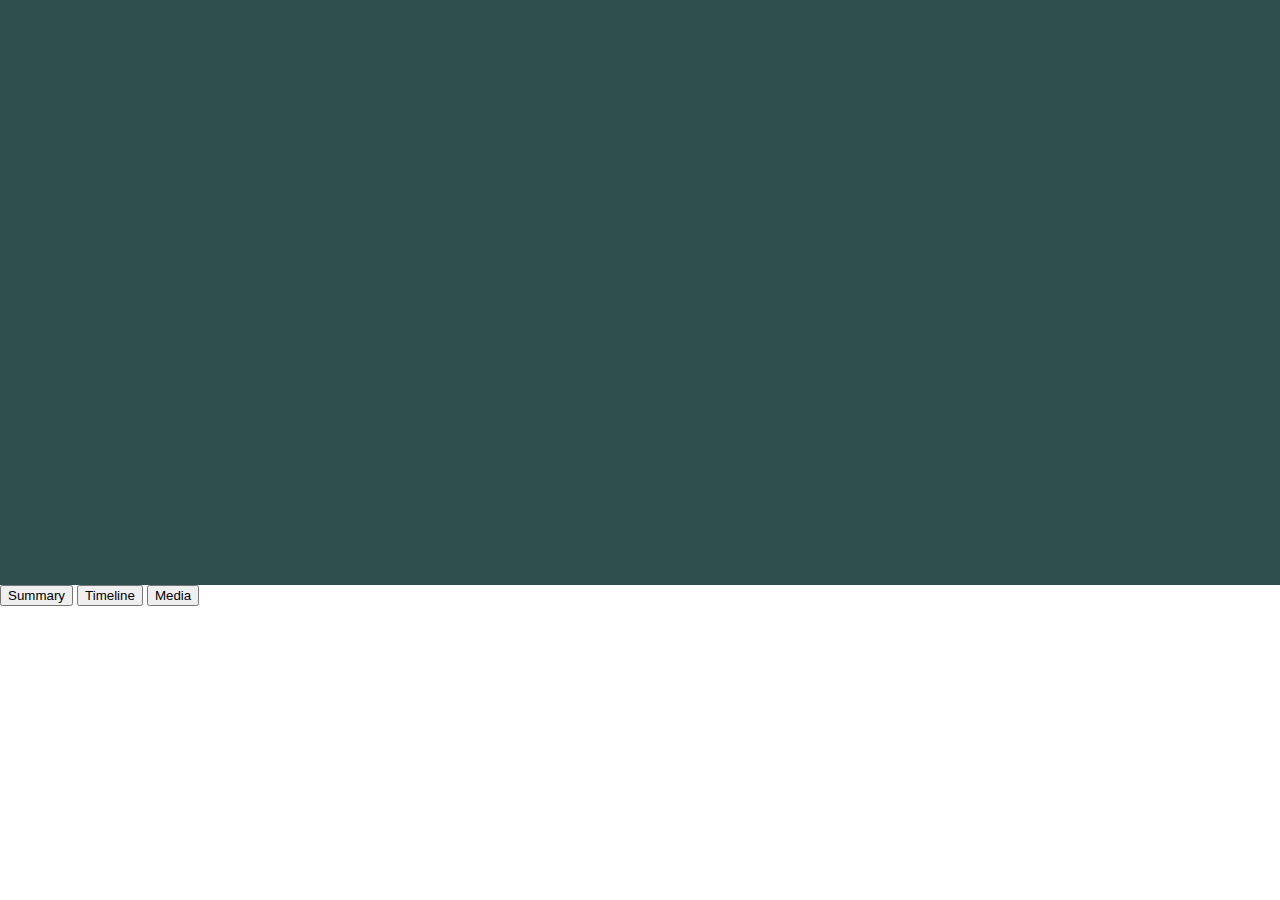
<file: newlayout.html>
<!DOCTYPE html>
<html>
<head>
    <meta charset="UTF-8">
    <meta name="viewport" content="width=device-width, initial-scale=1.0">
    <title>gg</title>
    <link rel="stylesheet" href="reports/layout.css">
</head>
<body>
    <div id="mapDisplay"></div>
    <div id="bottomMenu">
        <div id="selectionContainer">
            <button id="summarySel">Summary</button>
            <button id="timelineSel">Timeline</button>
            <button id="mediaSel">Media</button>
        </div>
    </div>
</body>
</html>
</file>
<file: reports/layout.css>
body, html {
    margin: 0;
    padding: 0;
}
#mapDisplay {
    width: 100vw;
    height: 65vh;
    position: absolute;
    background-color: darkslategray;
    z-index: -1;
}

#bottomMenu {
    align-items: bottom;
    display: block;
    position: relative;
    top: 65vh;
    
}

#selectionContainer {
    position: relative
}
</file>
